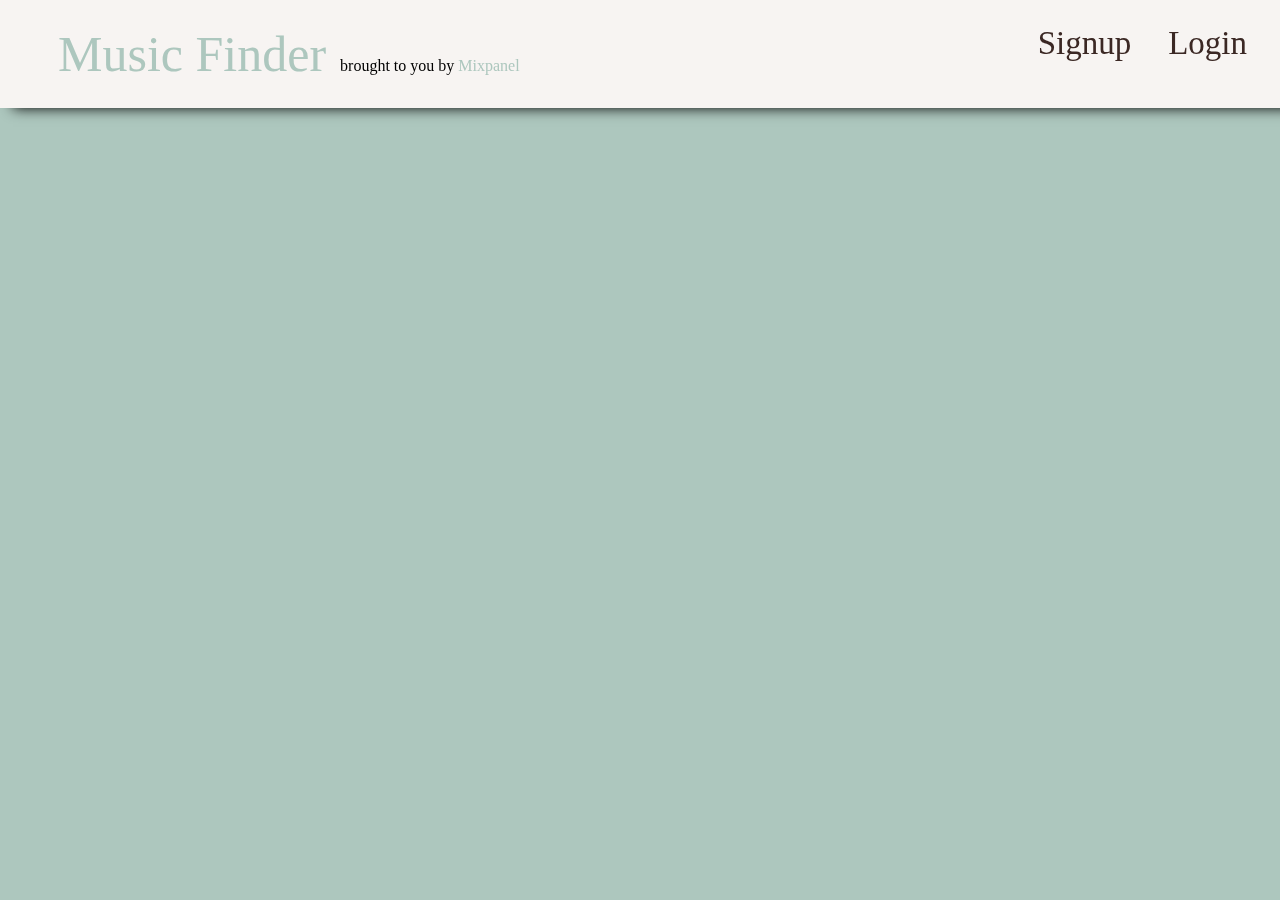
<file: index.html>
<!DOCTYPE html>
<html lang="en">
<head>
	<meta charset="UTF-8">
<meta http-equiv="Cache-Control" content="no-cache, no-store, must-revalidate"/>
<meta http-equiv="Pragma" content="no-cache"/>
<meta http-equiv="Expires" content="0"/>
	<title>Music Finder</title>
	<script type="text/javascript" src="https://ajax.googleapis.com/ajax/libs/jquery/3.1.0/jquery.min.js"></script>
	<script type="text/javascript" src="js/config.js"></script>
	<script type="text/javascript" src="js/mixpanel-library.js"></script>
	<script type="text/javascript" src="js/mixpanel.js"></script>
	<script type="text/javascript" src="js/main.js"></script>
	<link rel="stylesheet" href="css/main.css">
</head>
<body id="indexBody">
	<header>
		<div class="leftContainer">
			<span id="logo">Music Finder</span> brought to you by <a id="mixpanelLink" href="#">Mixpanel</a>
		</div>
		<div class="rightContainer">
			<span><a href="signup.html">Signup</a></span>
			<span><a href="login.html">Login</a></span>
		</div>
	</header>
</body>
</html>
</file>
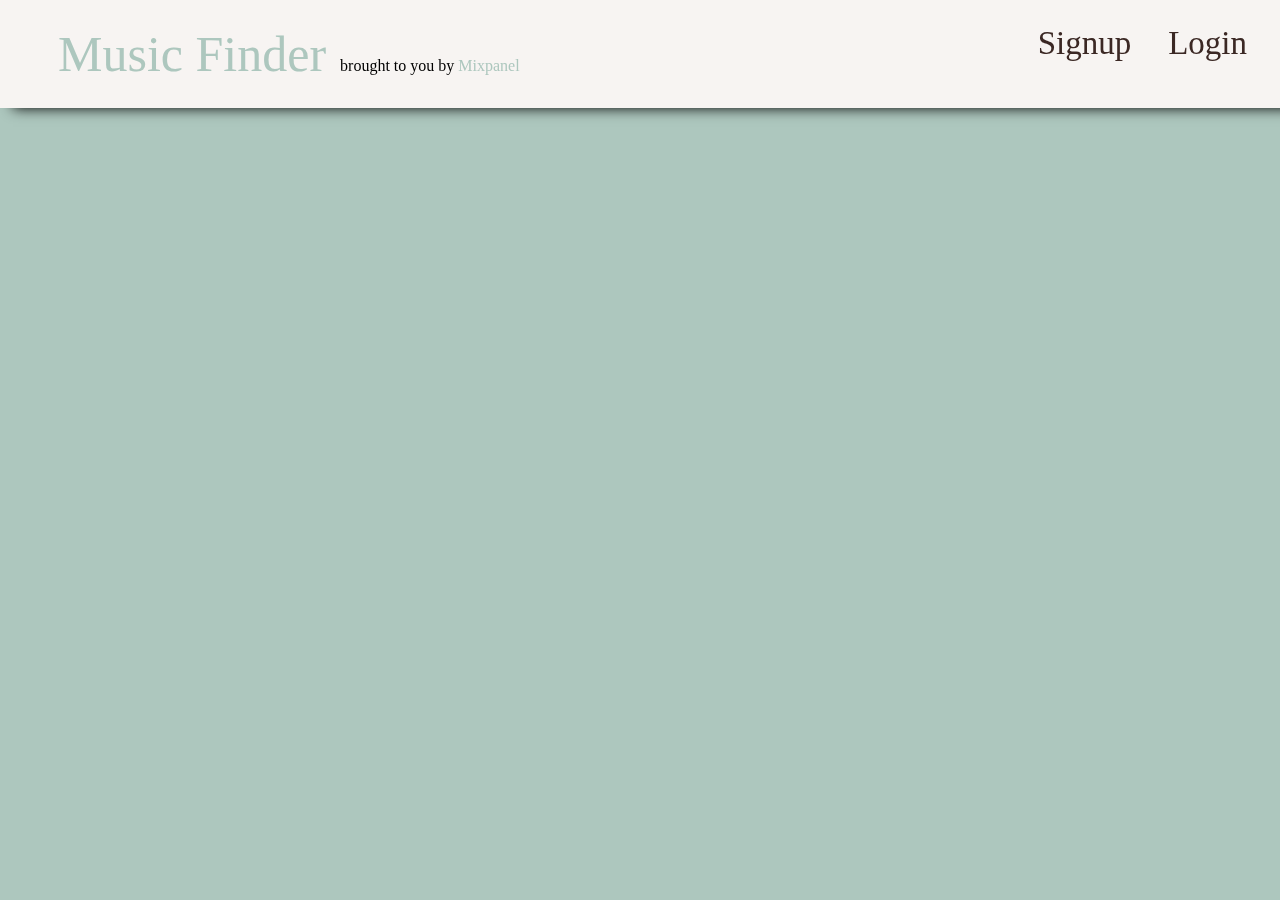
<file: home.html>
<!DOCTYPE html>
<html lang="en">
<head>
	<meta charset="UTF-8">
<meta http-equiv="Cache-Control" content="no-cache, no-store, must-revalidate"/>
<meta http-equiv="Pragma" content="no-cache"/>
<meta http-equiv="Expires" content="0"/>
	<title>Music Finder</title>
	<script type="text/javascript">
		if (!sessionStorage.loggedIn) {
			window.location.replace("index.html");
		}
	</script>
	<script type="text/javascript" src="https://ajax.googleapis.com/ajax/libs/jquery/3.1.0/jquery.min.js"></script>
	<script type="text/javascript" src="js/config.js"></script>
	<script type="text/javascript" src="js/mixpanel-library.js"></script>
	<script type="text/javascript" src="js/mixpanel.js"></script>
	<script type="text/javascript" src="js/main.js"></script>
	<link rel="stylesheet" href="css/main.css">
</head>
<body>
	<header>
		<div class="leftContainer">
			<span id="logo">Music Finder</span> brought to you by <a id="mixpanelLink" href="#">Mixpanel</a>
		</div>
		<div class="rightContainer">
			<script type="text/javascript">
				if (config.plan) {
					document.write('<span id="upgradeButton">Upgrade</span><span id="downgradeButton">Downgrade</span>');
				}
			</script>
			<span id="logoutButton">Logout</span>
		</div>
	</header>
	<div id="mainContainer">
		<div class="genreContainer" data-genre="Hip-Hop">
			<div class="songContainer" data-title="Norf Norf" data-artist="Vince Staples" data-duration="333" data-genre="hip-hop" data-price="0.99">
				<span class="title">Norf Norf</span> by <span class="artist">Vince Staples</span>
				<div class="songActionContainer">
					<button class="playButton">Play</button><button class="purchaseButton">Buy</button>	
				</div>
			</div>
			<div class="songContainer" data-title="Grown Up" data-artist="Danny Brown" data-duration="333" data-genre="hip-hop" data-price="0.99">
				<span class="title">Grown Up</span> by <span class="artist">Danny Brown</span>
				<div class="songActionContainer">
					<button class="playButton">Play</button><button class="purchaseButton">Buy</button>	
				</div>
			</div>
			<div class="songContainer" data-title="Street Knowledge" data-artist="Ghostface Killah" data-duration="333" data-genre="hip-hop" data-price="0.99">
				<span class="title">Street Knowledge</span> by <span class="artist">Ghostface Killah</span>
				<div class="songActionContainer">
					<button class="playButton">Play</button><button class="purchaseButton">Buy</button>	
				</div>
			</div>
			<div class="songContainer" data-title="Everything I Am" data-artist="Kanye West" data-duration="333" data-genre="hip-hop" data-price="0.99">
				<span class="title">Everything I Am</span> by <span class="artist">Kanye West</span>
				<div class="songActionContainer">
					<button class="playButton">Play</button><button class="purchaseButton">Buy</button>	
				</div>
			</div>
			<div class="songContainer" data-title="Root of All Evil" data-artist="Underachievers" data-duration="333" data-genre="hip-hop" data-price="0.99">
				<span class="title">Root of All Evil</span> by <span class="artist">Underachievers</span>
				<div class="songActionContainer">
					<button class="playButton">Play</button><button class="purchaseButton">Buy</button>	
				</div>
			</div>
		</div>
		<div class="genreContainer" data-genre="Folk">
			<div class="songContainer" data-title="Fake Palindromes" data-artist="Andrew Bird" data-duration="333" data-genre="Folk" data-price="0.99">
				<span class="title">Fake Palindromes</span> by <span class="artist">Andrew Bird</span>
				<div class="songActionContainer">
					<button class="playButton">Play</button><button class="purchaseButton">Buy</button>	
				</div>
			</div>
			<div class="songContainer" data-title="Montezuma" data-artist="Fleet Foxes" data-duration="333" data-genre="Folk" data-price="0.99">
				<span class="title">Montezuma</span> by <span class="artist">Fleet Foxes</span>
				<div class="songActionContainer">
					<button class="playButton">Play</button><button class="purchaseButton">Buy</button>	
				</div>
			</div>
			<div class="songContainer" data-title="Late July" data-artist="Shakey Graves" data-duration="333" data-genre="Folk" data-price="0.99">
				<span class="title">Late July</span> by <span class="artist">Shakey Graves</span>
				<div class="songActionContainer">
					<button class="playButton">Play</button><button class="purchaseButton">Buy</button>	
				</div>
			</div>
			<div class="songContainer" data-title="We're All In This Together" data-artist="Old Crow Medicine Show" data-duration="333" data-genre="Folk" data-price="0.99">
				<span class="title">We're All In This Together</span> by <span class="artist">Old Crow Medicine Show</span>
				<div class="songActionContainer">
					<button class="playButton">Play</button><button class="purchaseButton">Buy</button>	
				</div>
			</div>
			<div class="songContainer" data-title="Beggar In The Morning" data-artist="The Barr Brothers" data-duration="333" data-genre="Folk" data-price="0.99">
				<span class="title">Beggar In The Morning</span> by <span class="artist">The Barr Brothers</span>
				<div class="songActionContainer">
					<button class="playButton">Play</button><button class="purchaseButton">Buy</button>	
				</div>
			</div>
		</div>
		<div class="genreContainer" data-genre="Electronic">
			<div class="songContainer" data-title="I'm Sorry" data-artist="Swell" data-duration="333" data-genre="Electronic" data-price="0.99">
				<span class="title">I'm Sorry</span> by <span class="artist">Swell</span>
				<div class="songActionContainer">
					<button class="playButton">Play</button><button class="purchaseButton">Buy</button>	
				</div>
			</div>
			<div class="songContainer" data-title="How Did I Get Here" data-artist="Odesza" data-duration="333" data-genre="Electronic" data-price="0.99">
				<span class="title">How Did I Get Here</span> by <span class="artist">Odesza</span>
				<div class="songActionContainer">
					<button class="playButton">Play</button><button class="purchaseButton">Buy</button>	
				</div>
			</div>
			<div class="songContainer" data-title="I Know There's Gonna Be" data-artist="Jamie xx" data-duration="333" data-genre="Electronic" data-price="0.99">
				<span class="title">I Know There Gonna Be</span> by <span class="artist">Jamie xx</span>
				<div class="songActionContainer">
					<button class="playButton">Play</button><button class="purchaseButton">Buy</button>	
				</div>
			</div>
			<div class="songContainer" data-title="Jasmine" data-artist="Jai Paul" data-duration="333" data-genre="Electronic" data-price="0.99">
				<span class="title">Jasmine</span> by <span class="artist">Jai Paul</span>
				<div class="songActionContainer">
					<button class="playButton">Play</button><button class="purchaseButton">Buy</button>	
				</div>
			</div>
			<div class="songContainer" data-title="Drop The Game" data-artist="Chet Faker" data-duration="333" data-genre="Electronic" data-price="0.99">
				<span class="title">Drop The Game</span> by <span class="artist">Chet Faker</span>
				<div class="songActionContainer">
					<button class="playButton">Play</button><button class="purchaseButton">Buy</button>	
				</div>
			</div>
		</div>
		<div class="genreContainer" data-genre="Classical">
			<div class="songContainer" data-title="Air on the G String" data-artist="Johann Sebastian Bach" data-duration="333" data-genre="Classical" data-price="0.99">
				<span class="title">Air on the G String</span> by <span class="artist">Johann Sebastian Bach</span>
				<div class="songActionContainer">
					<button class="playButton">Play</button><button class="purchaseButton">Buy</button>	
				</div>
			</div>
			<div class="songContainer" data-title="Canon in D Major" data-artist="Johann Pachelbel" data-duration="333" data-genre="Classical" data-price="0.99">
				<span class="title">Canon in D Major</span> by <span class="artist">Johann Pachelbel</span>
				<div class="songActionContainer">
					<button class="playButton">Play</button><button class="purchaseButton">Buy</button>	
				</div>
			</div>
			<div class="songContainer" data-title="Allegro Moderato" data-artist="Pyotr Ilyich Tchaikovsky" data-duration="333" data-genre="Classical" data-price="0.99">
				<span class="title">Allegro Moderato</span> by <span class="artist">Pyotr Ilyich Tchaikovsky</span>
				<div class="songActionContainer">
					<button class="playButton">Play</button><button class="purchaseButton">Buy</button>	
				</div>
			</div>
			<div class="songContainer" data-title="Requiem: Lacrimosa" data-artist="Wolfgang Amadeus Mozart" data-duration="333" data-genre="Classical" data-price="0.99">
				<span class="title">Requiem: Lacrimosa</span> by <span class="artist">Wolfgang Amadeus Mozart</span>
				<div class="songActionContainer">
					<button class="playButton">Play</button><button class="purchaseButton">Buy</button>	
				</div>
			</div>
			<div class="songContainer" data-title="Salvation is Created" data-artist="Pavel Chesnokov" data-duration="333" data-genre="Classical" data-price="0.99">
				<span class="title">Salvation is Created</span> by <span class="artist">Pavel Chesnokov</span>
				<div class="songActionContainer">
					<button class="playButton">Play</button><button class="purchaseButton">Buy</button>	
				</div>
			</div>
		</div>
		<div class="genreContainer" data-genre="Rock">
			<div class="songContainer" data-title="Hey" data-artist="The Pixies" data-duration="333" data-genre="Rock" data-price="0.99">
				<span class="title">Hey</span> by <span class="artist">The Pixies</span>
				<div class="songActionContainer">
					<button class="playButton">Play</button><button class="purchaseButton">Buy</button>	
				</div>
			</div>
			<div class="songContainer" data-title="D'yer Mak'er" data-artist="Led Zeppelin" data-duration="333" data-genre="Rock" data-price="0.99">
				<span class="title">D'yer Mak'er</span> by <span class="artist">Led Zeppelin</span>
				<div class="songActionContainer">
					<button class="playButton">Play</button><button class="purchaseButton">Buy</button>	
				</div>
			</div>
			<div class="songContainer" data-title="Whipping Post" data-artist="The Allman Brothers Band" data-duration="333" data-genre="Rock" data-price="0.99">
				<span class="title">Whipping Post</span> by <span class="artist">The Allman Brothers Band</span>
				<div class="songActionContainer">
					<button class="playButton">Play</button><button class="purchaseButton">Buy</button>	
				</div>
			</div>
			<div class="songContainer" data-title="Rock the Casbah" data-artist="The Clash" data-duration="333" data-genre="Rock" data-price="0.99">
				<span class="title">Rock the Casbah</span> by <span class="artist">The Clash</span>
				<div class="songActionContainer">
					<button class="playButton">Play</button><button class="purchaseButton">Buy</button>	
				</div>
			</div>
			<div class="songContainer" data-title="Beast Of Burden" data-artist="The Rolling Stones" data-duration="333" data-genre="Rock" data-price="0.99">
				<span class="title">Beast Of Burden</span> by <span class="artist">The Rolling Stones</span>
				<div class="songActionContainer">
					<button class="playButton">Play</button><button class="purchaseButton">Buy</button>	
				</div>
			</div>
		</div>
	</div>
</body>
</html>
</file>
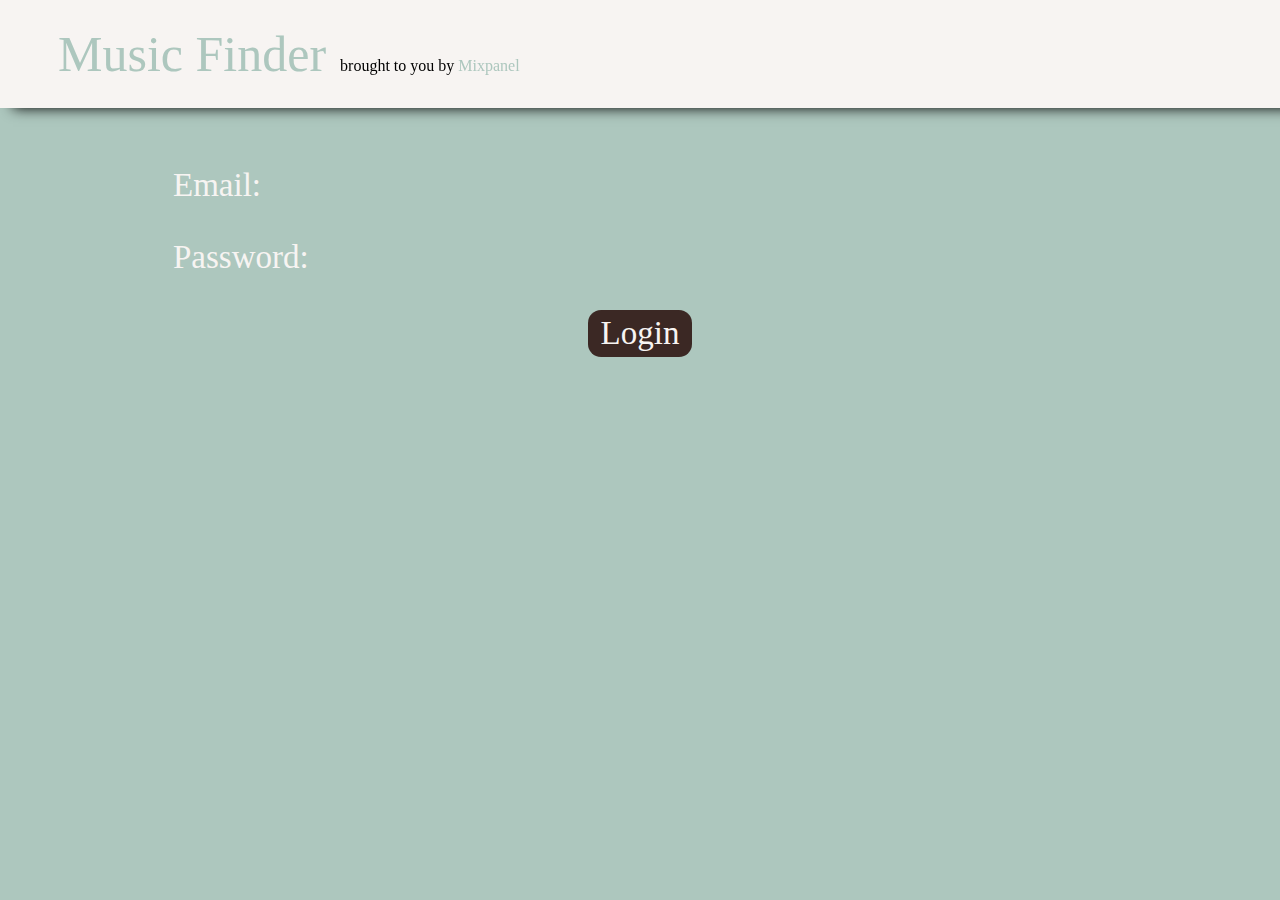
<file: login.html>
<!DOCTYPE html>
<html lang="en">
<head>
	<meta charset="UTF-8">
<meta http-equiv="Cache-Control" content="no-cache, no-store, must-revalidate"/>
<meta http-equiv="Pragma" content="no-cache"/>
<meta http-equiv="Expires" content="0"/>
	<title>Music Finder | Login</title>
	<script type="text/javascript" src="https://ajax.googleapis.com/ajax/libs/jquery/3.1.0/jquery.min.js"></script>
	<script type="text/javascript" src="js/config.js"></script>
	<script type="text/javascript" src="js/mixpanel-library.js"></script>
	<script type="text/javascript" src="js/mixpanel.js"></script>
	<script type="text/javascript" src="js/main.js"></script>
	<link rel="stylesheet" href="css/main.css">
</head>
<body>
	<header>
		<div class="leftContainer">
			<a href="index.html"><span id="logo">Music Finder</span></a> brought to you by <a id="mixpanelLink" href="#">Mixpanel</a>
		</div>
	</header>
	<div id="mainContainer">
		<div class="form">
			<div class="formRow">
				<label for="email">Email: </label><input type="text" name="email" id="email" autocomplete="off" spellcheck="false">
			</div>
			<div class="formRow">
				<label for="password">Password: </label><input type="password" name="password" id="password">
			</div>
			<div class="center">
				<button id="loginButton">Login</button>
			</div>
		</div>
	</div>
</body>
</html>
</file>
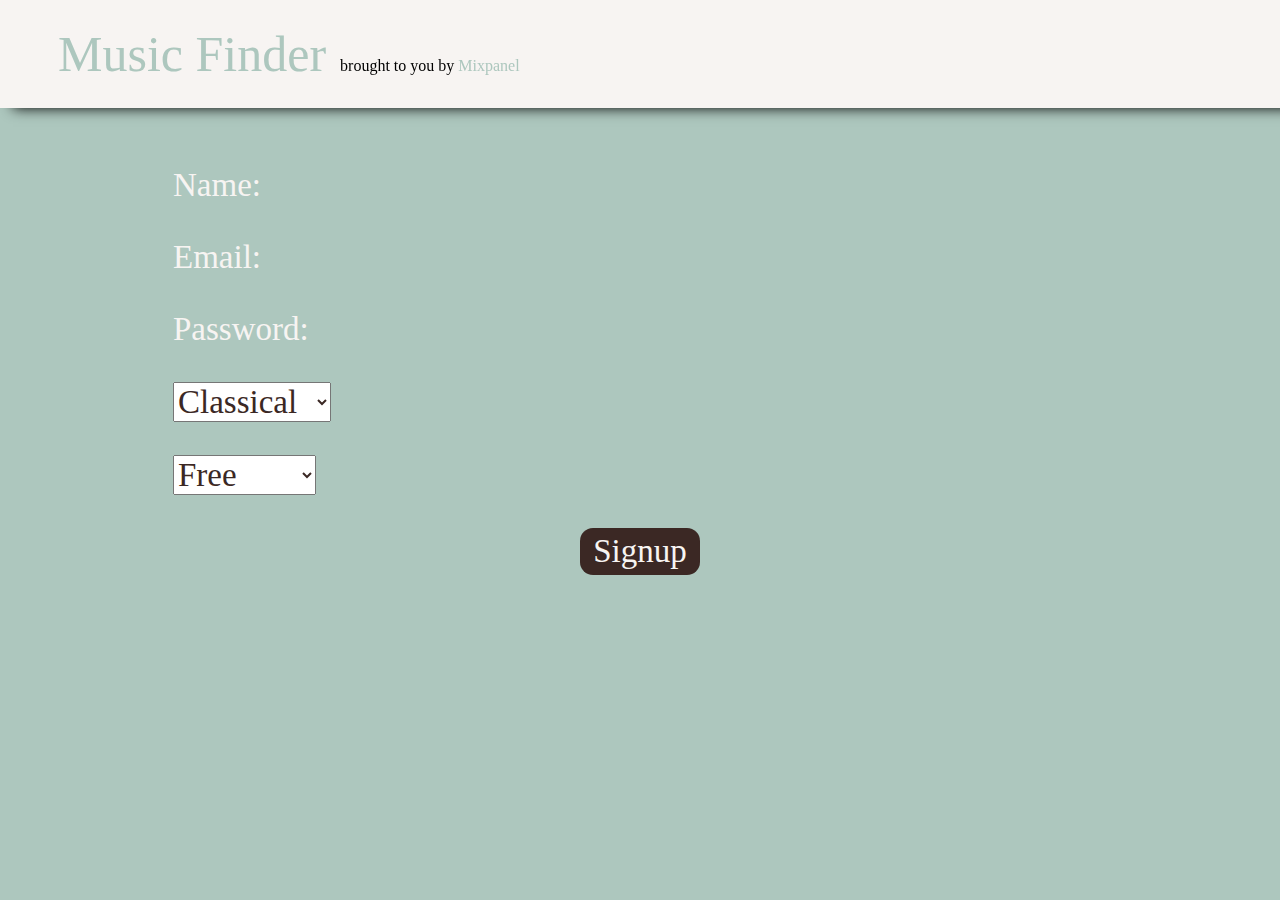
<file: signup.html>
<!DOCTYPE html>
<html lang="en">
<head>
	<meta charset="UTF-8">
<meta http-equiv="Cache-Control" content="no-cache, no-store, must-revalidate"/>
<meta http-equiv="Pragma" content="no-cache"/>
<meta http-equiv="Expires" content="0"/>
	<title>Music Finder | Signup</title>
	<script type="text/javascript" src="https://ajax.googleapis.com/ajax/libs/jquery/3.1.0/jquery.min.js"></script>
	<script type="text/javascript" src="js/config.js"></script>
	<script type="text/javascript" src="js/mixpanel-library.js"></script>
	<script type="text/javascript" src="js/mixpanel.js"></script>
	<script type="text/javascript" src="js/main.js"></script>
	<script>
		signupPageViewed();
	</script>
	<link rel="stylesheet" href="css/main.css">
</head>
<body>
	<header>
		<div class="leftContainer">
			<a href="index.html"><span id="logo">Music Finder</span></a> brought to you by <a id="mixpanelLink" href="#">Mixpanel</a>
		</div>
	</header>
	<div id="mainContainer">
		<div class="form">
			<div class="formRow">
				<label for="name">Name: </label><input type="text" name="name" id="name" autocomplete="off" spellcheck="false">
			</div>
			<div class="formRow">
				<label for="email">Email: </label><input type="text" name="email" id="email" autocomplete="off" spellcheck="false">
			</div>
			<div class="formRow">
				<label for="password">Password: </label><input type="password" name="password" id="password">
			</div>
			<div class='formRow'>
				<select name='genre' id='genre'>
					<option value='Classical'>Classical</option>
					<option value='Electronic'>Electronic</option>
					<option value='Folk'>Folk</option>
					<option value='Hip-Hop'>Hip-Hop</option>
					<option value='Rock'>Rock</option>
				</select>
			</div>
			<script type="text/javascript">
				if (config.plan) {
					document.write("<div class='formRow'><select name='plan' id='plan'><option value='Free'>Free</option><option value='Premium'>Premium</option></select></div>")
				}
			</script>
			<div class="center">
				<button id="signupButton">Signup</button>
			</div>
		</div>
	</div>
</body>
</html>
</file>
<file: css/main.css>
@font-face {
	font-family: Prisma;
	src: url('https://training.musicfinder.live/files/fonts/Prisma.otf');
}

@font-face {
	font-family: Bebas;
	src: url('https://training.musicfinder.live/files/fonts/BebasNeue.otf');
}

body, html {
	margin: 0px;
	height: 100%;
	background-color: #ADC7BE;
	font-family: Bebas;
}

a {
	text-decoration: none;
	color: inherit;
}

input {
	border: none;
	background-color: transparent;
	outline: none;
}

#indexBody {
	background-image: url("https://training.musicfinder.live/files/img/concert.jpg");
	background-size: cover;
	background-position: center;
	background-repeat: no-repeat;
}

header {
	background-color: #F7F4F2;
	padding: 25px;
	width: 100%;
	position: fixed;
	top: 0px;
	box-shadow: 0 13px 13px -13px #000000;
}

header .leftContainer {
	display: inline-block;
	float: left;
	margin-left: 33px;
}

header .rightContainer {
	display: inline-block;
	float: right;
	margin-right: 58px;
}

header .rightContainer span {
	margin-left: 33px;
	cursor: pointer;
	font-family: Bebas;
	font-size: 33px;
	color: #3B2824;
}

header .rightContainer span:hover {
	color: #ADC7BE;
}

#logo {
	font-family: Prisma;
	font-size: 50px;
	color: #ADC7BE;
	margin-right: 10px;
}



#mainContainer {
	max-width: 1000px;
	margin: auto;
	padding: 33px;
	padding-top: 133px;

}

.form {
	font-size: 33px;		
}

.form label {
	color: #F7F4F2;
}

.formRow {
	margin: 33px;
	
}

.formRow input, select {
	font-size: 33px;
	font-family: Bebas;
	color: #3B2824;
}

.center {
	text-align: center;
}

button {
	border: none;
	border-radius: 13px;
	background-color: #3B2824;
	font-size: inherit;
	font-family: inherit;
	padding: 13px;
	padding-top: 5px;
	padding-bottom: 5px;
	color: #F7F4F2;
	outline: none;
}

button:hover {
	color: #3B2824;
	background-color: #F7F4F2;
	cursor: pointer;
}

.songContainer {
	font-size: 33px;
	color: #3B2824;
	margin-bottom: 33px;
	border-bottom: 3px solid #F7F4F2;
	width: 700px;
	margin: auto;
	text-align: center;
	padding: 33px;
}

.songContainer:last-child {
	border-bottom: none;
}

.songActionContainer button {
	margin: 13px;
}

.songContainer .title, .songContainer .artist {
	color: #F7F4F2;
}

.genreContainer {
	display: none;
}

#mixpanelLink {
	color: #ADC7BE;
}

#mixpanelLink:hover {
	text-decoration: underline;
}
</file>
